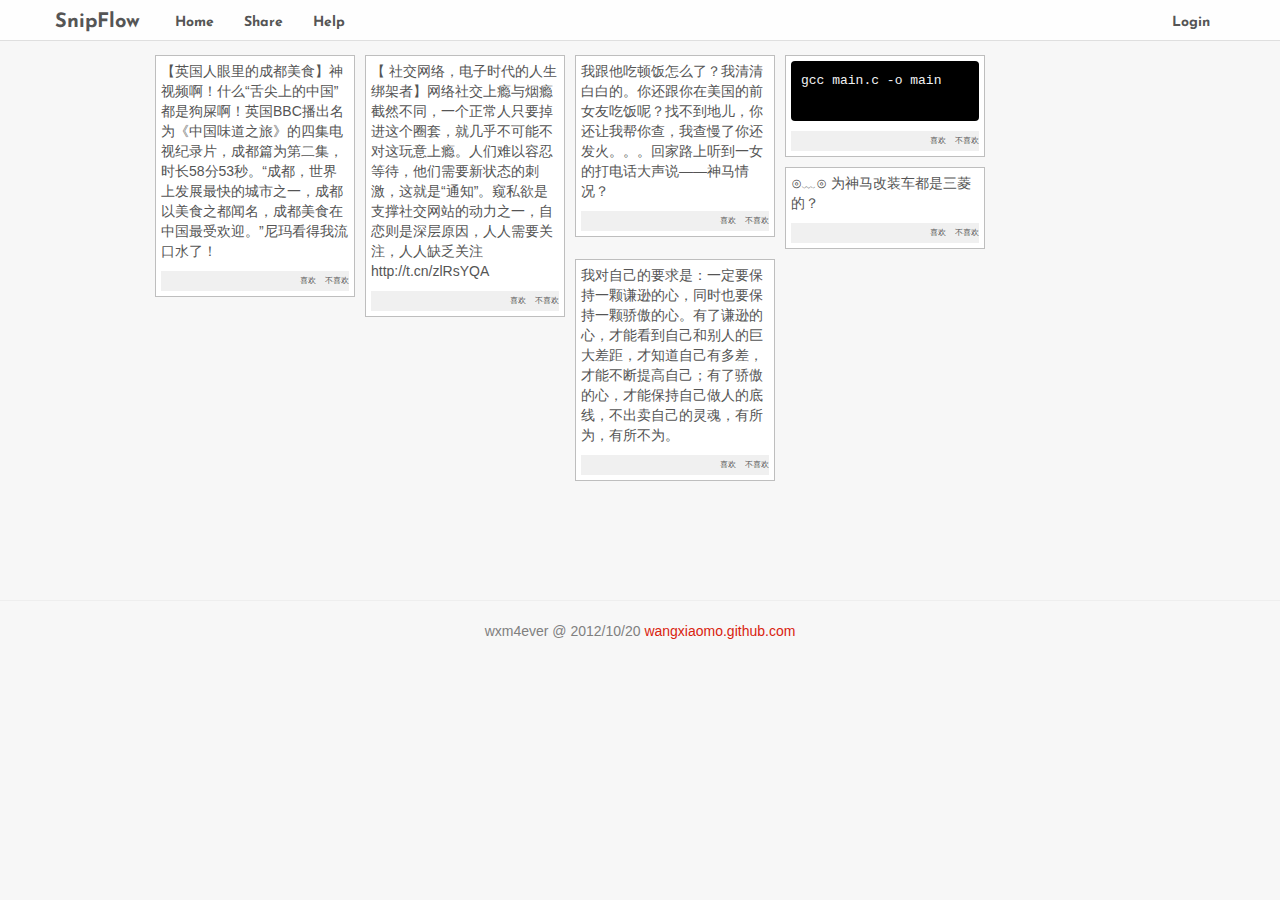
<file: public/index.html>
<!DOCTYPE html>
<html lang="en">
  <head>
    <title>SnipFlow</title>
    <meta charset="utf-8" />
    <meta name="viewport" content="width=device-width, initial-scale=1.0" />
    <link rel="stylesheet" type="text/css" href="static/css/bootstrap.min.css" />
    <link rel="stylesheet" type="text/css" href="static/css/bootstrap-responsive.min.css" />
    <link rel="stylesheet" type="text/css" href="static/css/code.css" />
    <link rel="stylesheet" type="text/css" href="static/css/simplegrid.css" />
    <link rel="stylesheet" type="text/css" href="static/css/snipflow.css" />
  </head>
  <body>
    <div class="navbar navbar-fixed-top">
      <div class="navbar-inner">
        <div class="container">
          <a class="btn btn-navbar" data-toggle="collapse" data-target=".nav-collapse">
            <span class="icon-bar"></span>
            <span class="icon-bar"></span>
            <span class="icon-bar"></span>
          </a>
          <a class="brand" href="/">SnipFlow</a>
          <div class="nav-collapse" id="main-menu">
            <ul class="nav">
              <li><a>Home</a></li>
              <li><a>Share</a></li>
              <li><a>Help</a></li>
            </ul>
            <ul class="nav pull-right">
              <li><a>Login</a></li>
            </ul>
          </div>
        </div>
      </div>
    </div>
    <div id="container">
      <div class="snip-box col-1-6">
		  <p>【英国人眼里的成都美食】神视频啊！什么“舌尖上的中国”都是狗屎啊！英国BBC播出名为《中国味道之旅》的四集电视纪录片，成都篇为第二集，时长58分53秒。“成都，世界上发展最快的城市之一，成都以美食之都闻名，成都美食在中国最受欢迎。”尼玛看得我流口水了！</p>
      <div class="op">喜欢 &nbsp;&nbsp; 不喜欢</div>
      </div>
      <div class="snip-box">
        <p>【 社交网络，电子时代的人生绑架者】网络社交上瘾与烟瘾截然不同，一个正常人只要掉进这个圈套，就几乎不可能不对这玩意上瘾。人们难以容忍等待，他们需要新状态的刺激，这就是“通知”。窥私欲是支撑社交网站的动力之一，自恋则是深层原因，人人需要关注，人人缺乏关注http://t.cn/zlRsYQA</p>
        <div class="op">喜欢 &nbsp;&nbsp; 不喜欢</div>
      </div>
      <div class="snip-box col-1-3">
        <p>我跟他吃顿饭怎么了？我清清白白的。你还跟你在美国的前女友吃饭呢？找不到地儿，你还让我帮你查，我查慢了你还发火。。。回家路上听到一女的打电话大声说——神马情况？</p>
        <div class="op">喜欢 &nbsp;&nbsp; 不喜欢</div>
      </div>
      <div class="snip-box">
        <pre lang="bash" class="prettyprint">
gcc main.c -o main
        </pre>
        <div class="op">喜欢 &nbsp;&nbsp; 不喜欢</div>
      </div>
      <div class="snip-box">
        <p>⊙﹏⊙ 为神马改装车都是三菱的？</p>
        <div class="op">喜欢 &nbsp;&nbsp; 不喜欢</div>
      </div>
      <div class="snip-box">
        <p>我对自己的要求是：一定要保持一颗谦逊的心，同时也要保持一颗骄傲的心。有了谦逊的心，才能看到自己和别人的巨大差距，才知道自己有多差，才能不断提高自己；有了骄傲的心，才能保持自己做人的底线，不出卖自己的灵魂，有所为，有所不为。</p>
        <div class="op">喜欢 &nbsp;&nbsp; 不喜欢</div>
      </div>
    </div>
    <div id="footer">
      <hr>
      wxm4ever @ 2012/10/20 <a href="http://wangxiaomo.github.com">wangxiaomo.github.com</a>
    </div>
  </body>
  <script src="static/js/jquery-1.8.2.min.js"></script>
  <script src="static/js/jquery.masonry.min.js"></script>
  <script src="static/js/prettify.js"></script>
  <script>
$(function(){
  $('.container').masonry({
    itemSelector: '.snip-box',
    resizeable: true,
    animate: true,
  });
  prettyPrint();
});
  </script>
</html>
</file>
<file: public/static/css/code.css>
/*
 * Derived from einaros's Sons of Obsidian theme at
 * http://studiostyl.es/schemes/son-of-obsidian by
 * Alex Ford of CodeTunnel:
 * http://CodeTunnel.com/blog/post/71/google-code-prettify-obsidian-theme
 */

.str
{
    color: #EC7600;
}
.kwd
{
    color: #93C763;
}
.com
{
    color: #66747B;
}
.typ
{
    color: #678CB1;
}
.lit
{
    color: #FACD22;
}
.pun
{
    color: #F1F2F3;
}
.pln
{
    color: #F1F2F3;
}
.tag
{
    color: #8AC763;
}
.atn
{
    color: #E0E2E4;
}
.atv
{
    color: #EC7600;
}
.dec
{
    color: purple;
}
pre.prettyprint
{
    border: 0px solid #888;
}
ol.linenums
{
    margin-top: 0;
    margin-bottom: 0;
}
.prettyprint {
    background: #000;
}
li.L0, li.L1, li.L2, li.L3, li.L4, li.L5, li.L6, li.L7, li.L8, li.L9
{
    color: #555;
    list-style-type: decimal;
}
li.L1, li.L3, li.L5, li.L7, li.L9 {
    background: #111;
}
@media print
{
    .str
    {
        color: #060;
    }
    .kwd
    {
        color: #006;
        font-weight: bold;
    }
    .com
    {
        color: #600;
        font-style: italic;
    }
    .typ
    {
        color: #404;
        font-weight: bold;
    }
    .lit
    {
        color: #044;
    }
    .pun
    {
        color: #440;
    }
    .pln
    {
        color: #000;
    }
    .tag
    {
        color: #006;
        font-weight: bold;
    }
    .atn
    {
        color: #404;
    }
    .atv
    {
        color: #060;
    }
}
</file>
<file: public/static/css/simplegrid.css>
/*
  Simple Grid
  Learn More - http://dallasbass.com/simple-grid-a-lightweight-responsive-css-grid/
  Project Page - http://thisisdallas.github.com/Simple-Grid/
  Author - Dallas Bass
  Site - dallasbass.com
*/

*, *:after, *:before {
	-webkit-box-sizing: border-box;
	-moz-box-sizing: border-box;
	box-sizing: border-box;
}

body {
	margin: 0px;
}

[class*='col-'] {
	float: left;
	padding-right: 20px;
}

[class*='col-']:last-of-type {
	padding-right: 0px;
}

.grid {
	width: 100%;
	max-width: 1140px;
	min-width: 755px;
	margin: 0 auto;
	overflow: hidden;
}

.grid:after {
	content: "";
	display: table;
	clear: both;
}

.grid-pad {
	padding: 20px 0 0px 20px;
}

.grid-pad > [class*='col-']:last-of-type {
	padding-right: 20px;
}

/* Content Columns */

.col-1-1 {
	width: 100%;
}
.col-2-3, .col-8-12 {
	width: 66.66%;
}

.col-1-2, .col-6-12 {
	width: 50%;
}

.col-1-3, .col-4-12 {
	width: 33.33%;
}

.col-1-4, .col-3-12 {
	width: 25%;
}

.col-1-5 {
	width: 20%;
}

.col-1-6, .col-2-12 {
	width: 16.667%;
}

.col-1-7 {
	width: 14.28%;
}

.col-1-8 {
	width: 12.5%;
}

.col-1-9 {
	width: 11.1%;
}

.col-1-10 {
	width: 10%;
}

.col-1-11 {
	width: 9.09%;
}

.col-1-12 {
	width: 8.33%
}

/* Layout Columns */

.col-11-12 {
	width: 91.66%
}

.col-10-12 {
	width: 83.333%;
}

.col-9-12 {
	width: 75%;
}

.col-5-12 {
	width: 41.66%;
}

.col-7-12 {
	width: 58.33%
}

@media handheld, only screen and (max-width: 767px) {

	
	.grid {
		width: 100%;
		min-width: 0;
		margin-left: 0px;
		margin-right: 0px;
		padding-left: 0px;
		padding-right: 0px;
	}
	
	[class*='col-'] {
		width: auto;
		float: none;
		margin-left: 0px;
		margin-right: 0px;
		margin-top: 10px;
		margin-bottom: 10px;
		padding-left: 20px;
		padding-right: 20px;
	}
}
</file>
<file: public/static/css/snipflow.css>
*    { margin:0; padding:0; }
pre  { padding: 10px; }

#container {
  width: 980px;
  min-height: 500px;
  margin: 50px auto;
}

#footer {
  width: 100%;
  text-align: center;
  font: 10px;
  color: grey;
}

.snip-box {
  float: left;
  width: 200px;
  margin: 5px;
  padding: 5px;
  word-wrap: break-word;
  background: #FFF;
  border: 1px solid #BEBEBE;
}

.snip-box pre {
  margin-bottom: 10px;
}

.snip-box .op {
  text-align: right;
  width: 100%;
  font-size: 8px;
  background: #F0F0F0;
}
</file>
